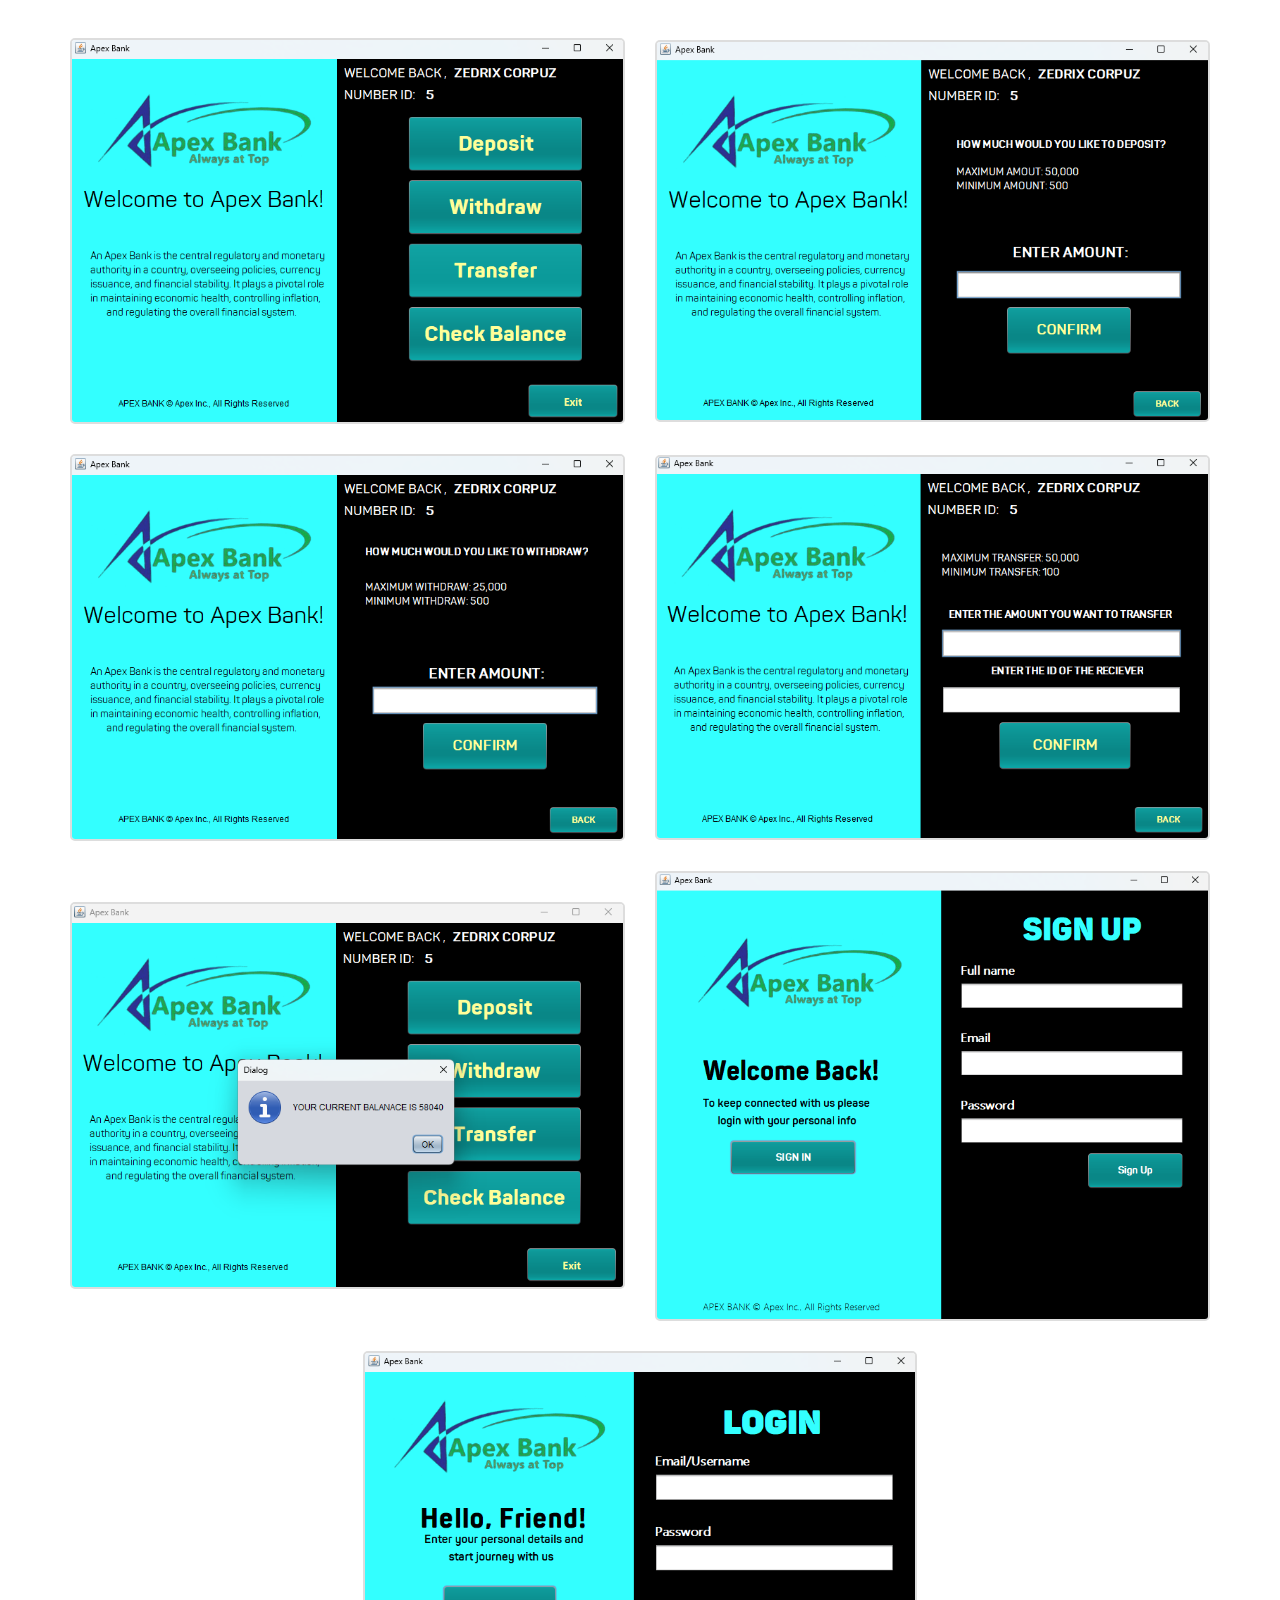
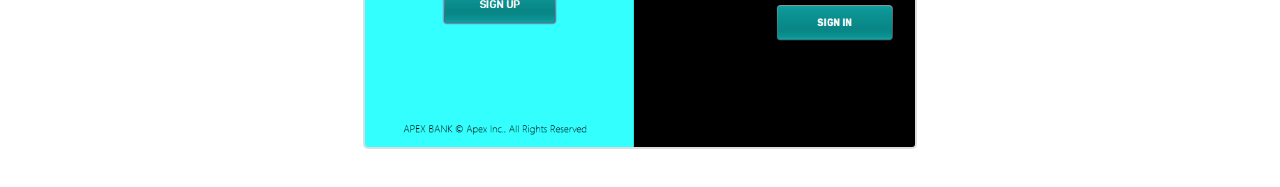
<file: assets/BS/bankingSystem.html>
<!DOCTYPE html>
<html lang="en">

<head>
    <meta charset="UTF-8">
    <meta name="viewport" content="width=device-width, initial-scale=1.0">
    <title>Image Gallery</title>
    <link rel="stylesheet" href="styles.css">
</head>

<body>
    <div class="image-gallery">
        <img 
        src="img1.png" 
        alt="bankingSystem 1" 
        class="gallery-img">
        
        <img 
        src="img2.png" 
        alt="bankingSystem 2" 
        class="gallery-img">
        
        <img 
        src="img3.png" 
        alt="bankingSystem 3" 
        class="gallery-img">
        
        <img 
        src="img4.png" 
        alt="bankingSystem 4" 
        class="gallery-img">
        
        <img 
        src="img5.png" 
        alt="bankingSystem 5" 
        class="gallery-img">
        
        <img 
        src="img6.png" 
        alt="bankingSystem 5" 
        class="gallery-img">

        <img 
        src="img7.png" 
        alt="bankingSystem 5" 
        class="gallery-img">
    </div>
</body>

</html>
</file>
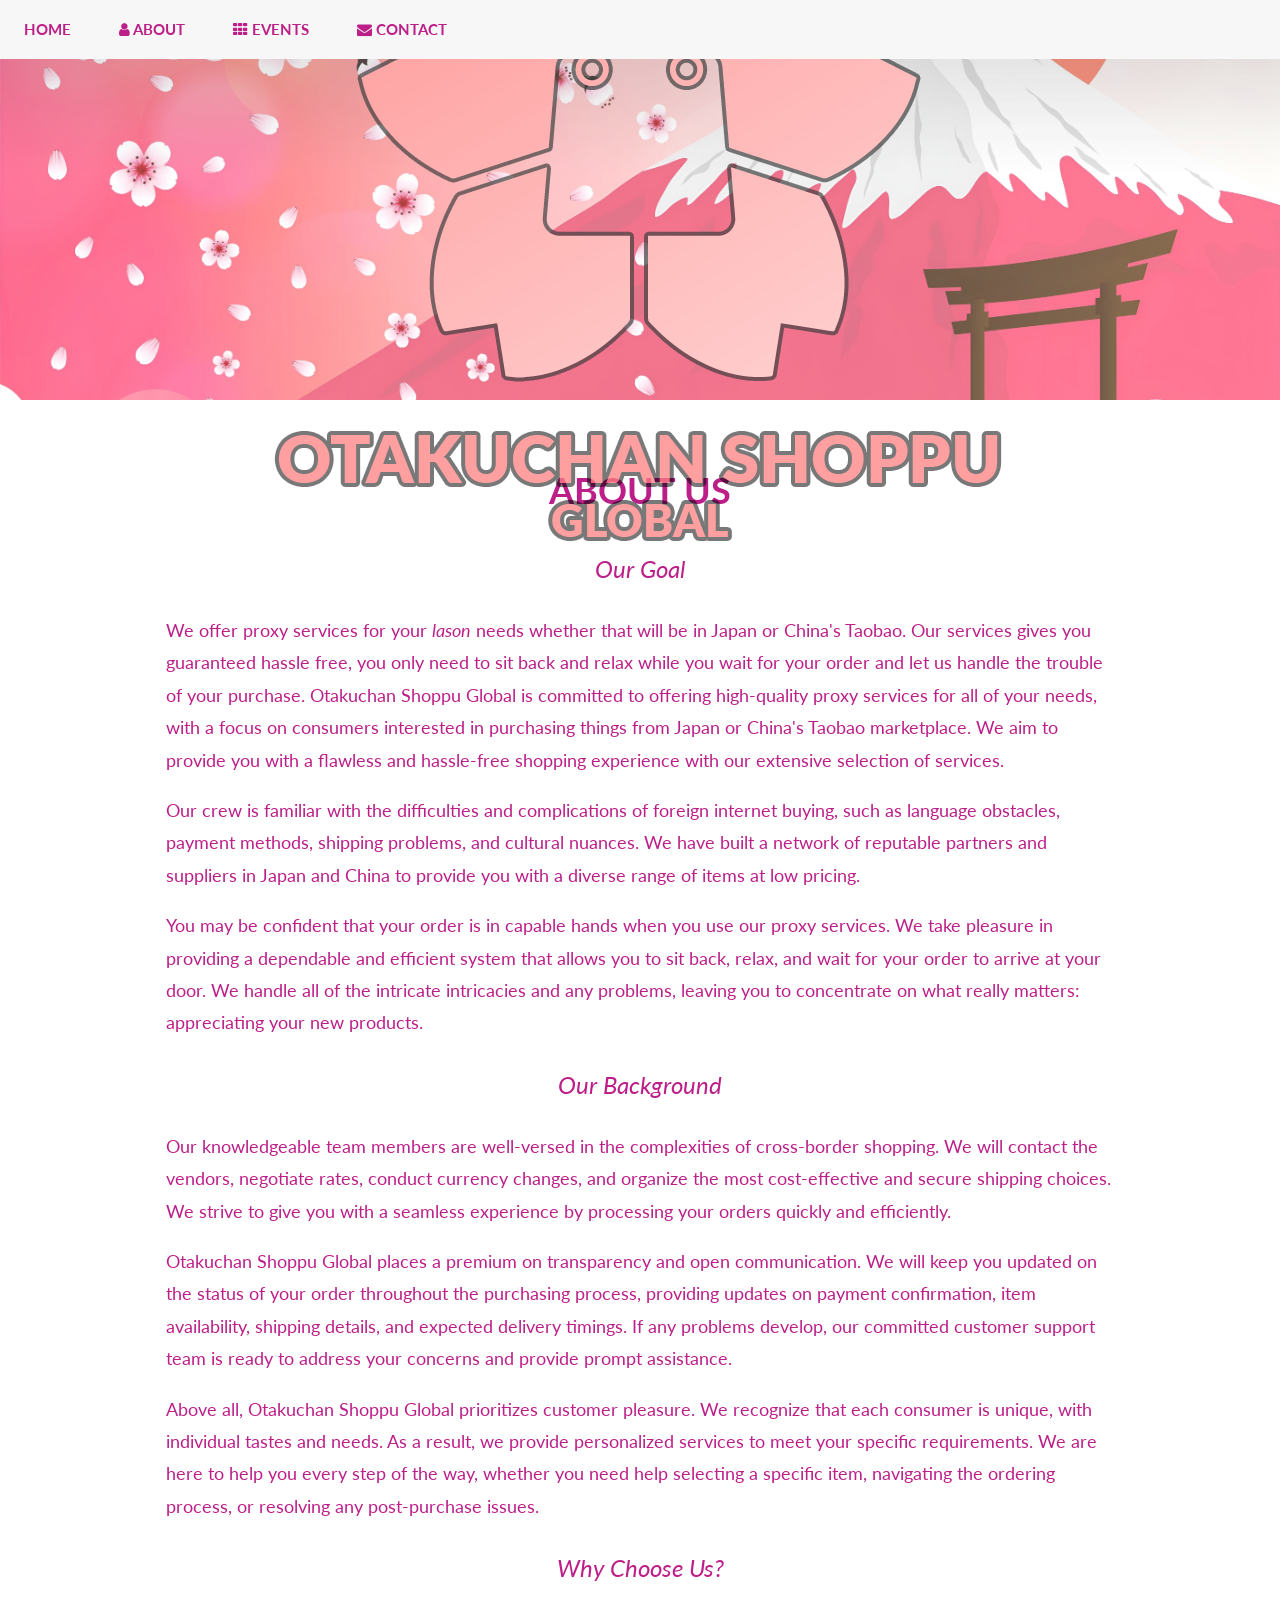
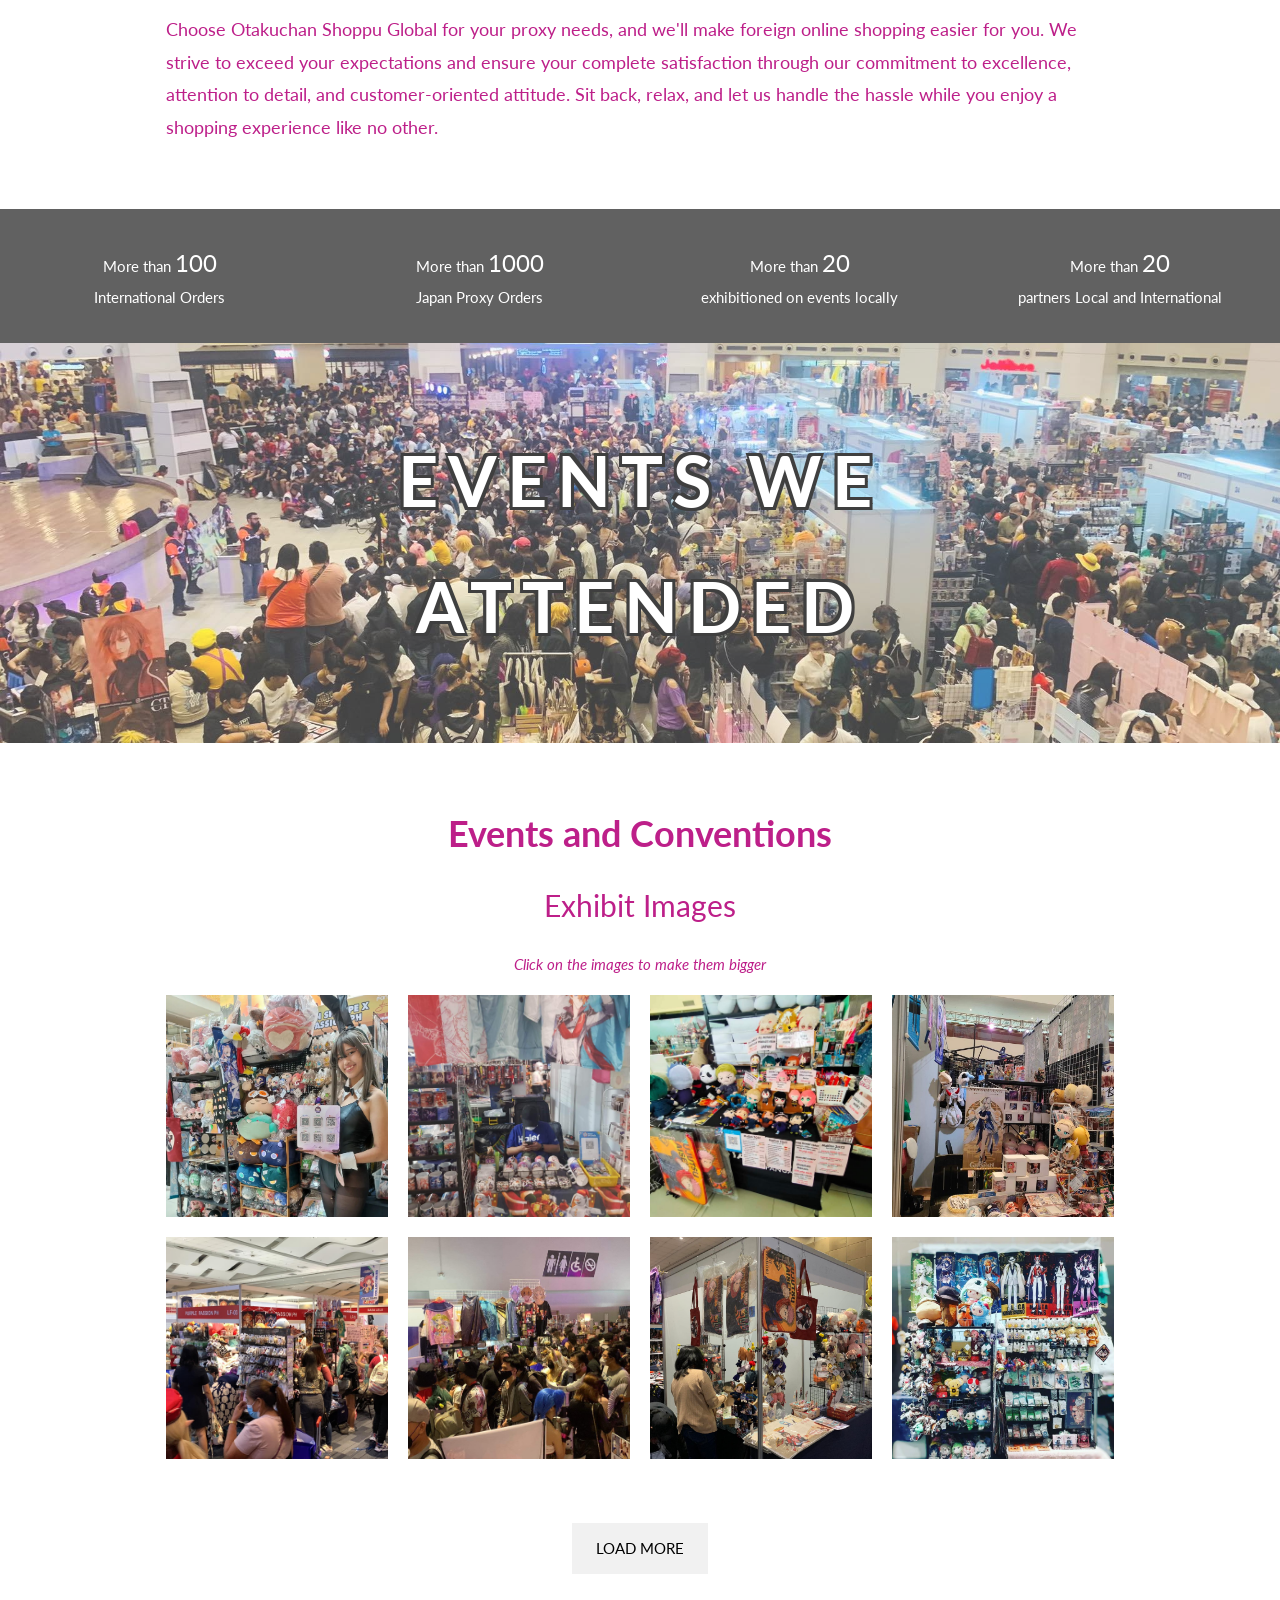
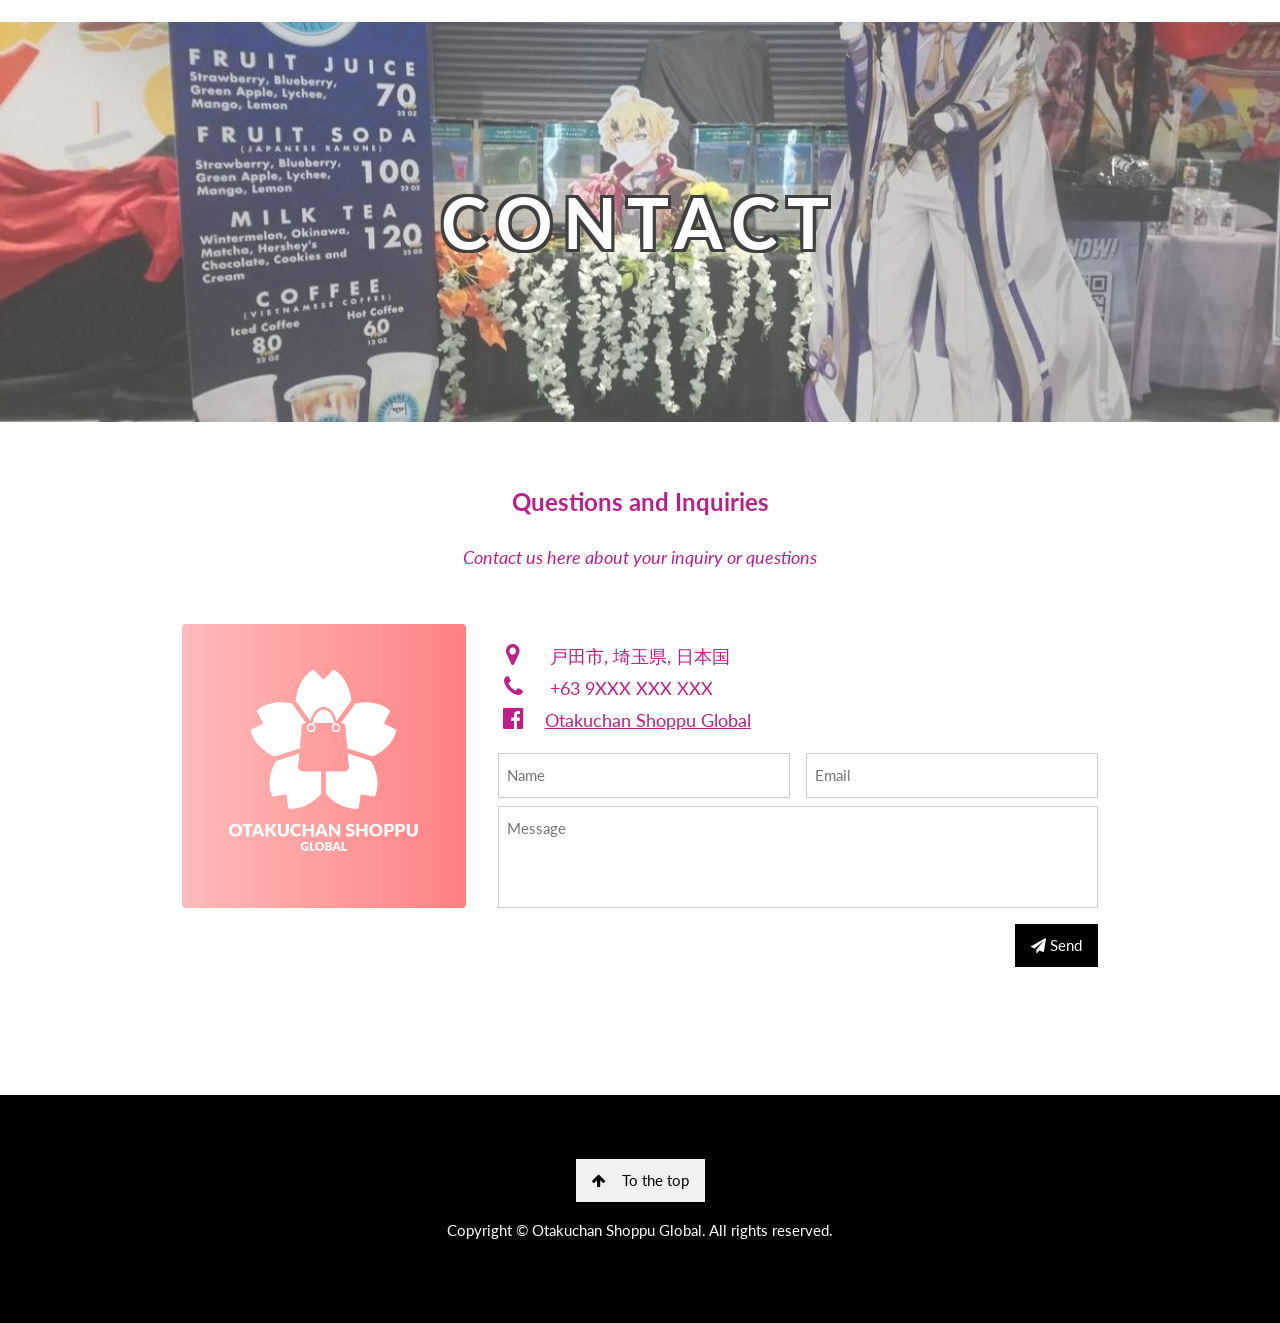
<file: assets/WebDev/WebDev.html>
<!DOCTYPE html>
<html>
<head>
<title>Otakuchan Shoppu Global</title>
<meta charset="UTF-8">
<meta name="viewport" content="width=device-width, initial-scale=1">
<link rel="stylesheet" href="WebDev.css">
<link rel="stylesheet" href="https://fonts.googleapis.com/css?family=Lato">
<link rel="stylesheet" href="https://cdnjs.cloudflare.com/ajax/libs/font-awesome/4.7.0/css/font-awesome.min.css">
<link rel="shortcut icon" type="image/x-icon" href="pagetab.ico">
</head>
<body>

<div class="top">
  <div class="bar" id="myNavbar">
    <a class="bar-item button hover-black hide-medium hide-large right" href="javascript:void(0);" onclick="toggleFunction()" title="Toggle Navigation Menu">
      <i class="fa fa-bars"></i>
    </a>
    <a href="#home" class="bar-item button navbar-link">HOME</a>
    <a href="#about" class="bar-item button hide-small navbar-link"><i class="fa fa-user"></i> ABOUT</a>
    <a href="#events" class="bar-item button hide-small navbar-link"><i class="fa fa-th"></i> EVENTS</a>
    <a href="#contact" class="bar-item button hide-small navbar-link"><i class="fa fa-envelope"></i> CONTACT</a>
  </div>
</div>


<div class="bgimg-1 display-container opacity-min" id="home">
  <div class="display-middle" style="white-space:nowrap;">
    <img src="pagelogo.png">
  </div>
</div>


<div class="content container padding-48" id="about">
  <h1 class="center"><b>ABOUT US</b></h1>
  <p class="center xlarge"><em>Our Goal</em></p>
  <p class="large">We offer proxy services for your <i>lason</i> needs whether that will be in Japan or China's Taobao.
     Our services gives you guaranteed hassle free, you only need to sit back and relax while you wait for your order and let us handle the trouble of your purchase. Otakuchan Shoppu Global is committed to offering high-quality proxy services for all of your needs, with a focus on consumers interested in purchasing things from Japan or China's Taobao marketplace. We aim to provide you with a flawless and hassle-free shopping experience with our extensive selection of services.
  </p>
  <p class="large">Our crew is familiar with the difficulties and complications of foreign internet buying, such as language obstacles, payment methods, shipping problems, and cultural nuances. We have built a network of reputable partners and suppliers in Japan and China to provide you with a diverse range of items at low pricing.</p>
  <p class="large">You may be confident that your order is in capable hands when you use our proxy services. We take pleasure in providing a dependable and efficient system that allows you to sit back, relax, and wait for your order to arrive at your door. We handle all of the intricate intricacies and any problems, leaving you to concentrate on what really matters: appreciating your new products.</p>
  <p class="center xlarge"><em>Our Background</em></p>
  <p class="large">Our knowledgeable team members are well-versed in the complexities of cross-border shopping. We will contact the vendors, negotiate rates, conduct currency changes, and organize the most cost-effective and secure shipping choices. We strive to give you with a seamless experience by processing your orders quickly and efficiently.
  </p>
  <p class="large">Otakuchan Shoppu Global places a premium on transparency and open communication. We will keep you updated on the status of your order throughout the purchasing process, providing updates on payment confirmation, item availability, shipping details, and expected delivery timings. If any problems develop, our committed customer support team is ready to address your concerns and provide prompt assistance.</p>
  <p class="large">Above all, Otakuchan Shoppu Global prioritizes customer pleasure. We recognize that each consumer is unique, with individual tastes and needs. As a result, we provide personalized services to meet your specific requirements. We are here to help you every step of the way, whether you need help selecting a specific item, navigating the ordering process, or resolving any post-purchase issues.</p>
  <p class="center xlarge"><em>Why Choose Us?</em></p>
  <p class="large">Choose Otakuchan Shoppu Global for your proxy needs, and we'll make foreign online shopping easier for you. We strive to exceed your expectations and ensure your complete satisfaction through our commitment to excellence, attention to detail, and customer-oriented attitude. Sit back, relax, and let us handle the hassle while you enjoy a shopping experience like no other.</p>
</div>

<div class="row center dark-grey padding-16">
  <div class="quarter section">
    More than
    <span class="xlarge">100</span><br>
    International Orders
  </div>
  <div class="quarter section">
    More than
    <span class="xlarge">1000</span><br>
    Japan Proxy Orders
  </div>
  <div class="quarter section">
    More than
    <span class="xlarge">20</span><br>
    exhibitioned on events locally
  </div>
  <div class="quarter section">
    More than
    <span class="xlarge">20</span><br>
    partners Local and International
  </div>
</div>

<div class="bgimg-2 display-container opacity-min">
  <div class="display-middle">
    <span class="text-white wide center padding-large outlined-text" id="eventsattend"><b>EVENTS WE ATTENDED</b></span>
  </div>
</div>

<div class="content container padding-48" id="events">
  <h1 class="center"><b>Events and Conventions</b></h1>
  <h2 class="center padding-xsmall">Exhibit Images</h2>
  <p class="center padding-xsmall"><em>Click on the images to make them bigger</em></p>

  <div class="grid-container">
    <div class="grid-item">
      <img src="p1.jpg" onclick="onClick(this)" class="hover-opacity" alt="Ozine Summer Fest 2023 - Ayala Malls Glorietta Leg">
    </div>

    <div class="grid-item">
      <img src="p2.jpg" onclick="onClick(this)" class="hover-opacity" alt="Ozine Fest 90's Retro - SM Megamall Megatradehall">
    </div>

    <div class="grid-item">
      <img src="p3.jpg" onclick="onClick(this)" class="hover-opacity" alt="MalCon 2022 : The Malolos Toys and Hobbies Convention - Vista Mall Bataan">
    </div>

    <div class="grid-item">
      <img src="p4.jpg" onclick="onClick(this)" class="hover-opacity" alt="Anime Fair 2023 - Ayala Malls Manila Bay">
    </div>

    <div class="grid-item">
      <img src="p5.jpg" onclick="onClick(this)" class="hover-opacity" alt="Cosplay Matsuri 2022 - SMX Convention Center Manila">
    </div>

    <div class="grid-item">
      <img src="p6.jpg" onclick="onClick(this)" class="hover-opacity" alt="ESGS 2022 - SMX Convention Center Manila">
    </div>

    <div class="grid-item">
      <img src="p7.jpg" onclick="onClick(this)" class="hover-opacity" alt="Mini Ozine Fest 2023 - SMX Convention Center Manila">
    </div>

    <div class="grid-item">
      <img src="p8.jpg" onclick="onClick(this)" class="hover-opacity" alt="Otaku Expo 2023 - SMX Convention Center Manila">
    </div>
  </div>

  <div class="center">
    <button class="button padding-large light-grey" style="margin-top: 64px;" onclick="showMessage()">LOAD MORE</button>
  </div>
</div>  

<div id="modal01" class="modal black" onclick="this.style.display='none'">
  <span class="button large black display-topright" title="Close Modal Image"><i class="fa fa-remove"></i></span>
  <div class="modal-content animate-zoom center transparent padding-64">
    <img id="img01" class="image">
    <p id="caption" class="opacity large"></p>
  </div>
</div>

<div class="bgimg-3 display-container opacity-min">
  <div class="display-middle">
     <span class="text-white wide display-middle center padding-large center outlined-text"><b>CONTACT</b></span>
  </div>
</div>

<div class="content container padding-48" id="contact">
  <h1 class="center xlarge"><b>Questions and Inquiries</b></h1>
  <p class="center large"><em>Contact us here about your inquiry or questions</em></p>

  <div class="row padding-32 section">
    <div class="col m4 container">
      <img src="otakuchan vector.png" class="image round" style="width:100%">
    </div>
    <div class="col m8 panel">
      <div class="large margin-bottom">
        <i class="fa fa-map-marker fa-fw hover-text-black xlarge margin-right"></i> 戸田市, 埼玉県, 日本国<br>
        <i class="fa fa-phone fa-fw hover-text-black xlarge margin-right"></i> +63 9XXX XXX XXX<br>
        <i class="fa fa-facebook-official fa-fw hover-text-black xlarge margin-right"></i><a href="https://www.facebook.com/otakuchanshoppuph">Otakuchan Shoppu Global</a><br>
      </div>
      <form action="https://docs.google.com/forms/d/e/1FAIpQLSdEpJaz7FkOGOxPtuG4h9goj9Ba2PzjVQ4d6WVtHoojqVASsw/formResponse" method="POST" target="_blank">
        <div class="row-padding" style="margin: 0 -16px 8px -16px">
          <div class="half">
            <input class="input border" type="text" placeholder="Name" required name="entry.103040063">
          </div>
          <div class="half">
            <input class="input border" type="email" placeholder="Email" required name="entry.222458304">
          </div>
        </div>
        <div style="width: 100%;">
          <textarea class="input border" placeholder="Message" required name="entry.269243463" style="height: 102px; resize: none;"></textarea>
        </div>
        <button class="button black right section" type="submit">
          <i class="fa fa-paper-plane"></i> Send
        </button>
      </form>
    </div>
  </div>
</div>

<footer class="center black padding-64">  
  <a href="#" onclick="scrollToTop(); return false;" class="button light-grey"><i class="fa fa-arrow-up margin-right"></i>To the top</a>
  <p>Copyright ©  Otakuchan Shoppu Global. All rights reserved.</p>
</footer>
 
<script>

function onClick(element) {
  document.getElementById("img01").src = element.src;
  document.getElementById("modal01").style.display = "block";
  var captionText = document.getElementById("caption");
  captionText.innerHTML = element.alt;
}

window.onscroll = function() {myFunction()};
function myFunction() {
    var navbar = document.getElementById("myNavbar");
    if (document.body.scrollTop > 100 || document.documentElement.scrollTop > 100) {
        navbar.className = "bar" + " card" + " animate-top" + " white";
    } else {
        navbar.className = navbar.className.replace(" card animate-top white", "");
    }
}

function toggleFunction() {
    var x = document.getElementById("navDemo");
    if (x.className.indexOf("show") == -1) {
        x.className += " show";
    } else {
        x.className = x.className.replace(" show", "");
    }
}

function showMessage() {
  alert("More photos will be added soon.");
} 

function scrollToTop() {
  document.documentElement.scrollTo({
    top: 0,
    behavior: 'smooth'
  });
}

const navbarLinks = document.querySelectorAll('.navbar-link');

navbarLinks.forEach(link => {
  link.addEventListener('click', smoothScroll);
});

function smoothScroll(event) {
  event.preventDefault();

  const targetId = this.getAttribute('href').substring(1);
  const targetElement = document.getElementById(targetId);

  targetElement.scrollIntoView({
    behavior: 'smooth',
    block: 'start'
  });
}
</script>

</body>
</html>
</file>
<file: assets/BS/styles.css>
.image-gallery {
    display: flex;
    flex-wrap: wrap;
    justify-content: center;
    align-items: center;
    gap: 10px;
    padding: 20px;
}

.gallery-img {
    max-width: 45%;
    max-height: 45%;
    object-fit: contain;
    margin: 10px;
    border: 2px solid #ddd;
    border-radius: 5px;
}
</file>
<file: assets/WebDev/WebDev.css>
html{box-sizing:border-box}*,*:before,*:after{box-sizing:inherit}
html{-ms-text-size-adjust:100%;-webkit-text-size-adjust:100%}body{margin:0}
article,aside,details,figcaption,figure,footer,header,main,menu,nav,section{display:block}summary{display:list-item}
audio,canvas,progress,video{display:inline-block}progress{vertical-align:baseline}
audio:not([controls]){display:none;height:0}[hidden],template{display:none}
a{background-color:transparent}a:active,a:hover{outline-width:0}
abbr[title]{border-bottom:none;text-decoration:underline;text-decoration:underline dotted}
b,strong{font-weight:bolder}dfn{font-style:italic}mark{background:#ff0;color:#000}
small{font-size:80%}sub,sup{font-size:75%;line-height:0;position:relative;vertical-align:baseline}
sub{bottom:-0.25em}sup{top:-0.5em}figure{margin:1em 40px}img{border-style:none}
code,kbd,pre,samp{font-family:monospace,monospace;font-size:1em}hr{box-sizing:content-box;height:0;overflow:visible}
button,input,select,textarea,optgroup{font:inherit;margin:0}optgroup{font-weight:bold}
button,input{overflow:visible}button,select{text-transform:none}
button,[type=button],[type=reset],[type=submit]
button::-moz-focus-inner,[type=button]::-moz-focus-inner,[type=reset]::-moz-focus-inner,[type=submit]::-moz-focus-inner{border-style:none;padding:0}
button:-moz-focusring,[type=button]:-moz-focusring,[type=reset]:-moz-focusring,[type=submit]:-moz-focusring{outline:1px dotted ButtonText}
fieldset{border:1px solid #c0c0c0;margin:0 2px;padding:.35em .625em .75em}
legend{color:inherit;display:table;max-width:100%;padding:0;white-space:normal}textarea{overflow:auto}
[type=checkbox],[type=radio]{padding:0}
[type=number]::-webkit-inner-spin-button,[type=number]::-webkit-outer-spin-button{height:auto}
[type=search]
[type=search]::-webkit-search-decoration
::-webkit-file-upload-button{-webkit-appearance:button;font:inherit}
/* End extract */
html,body{font-family:Verdana,sans-serif;font-size:15px;line-height:1.5}html{overflow-x:hidden}
h1{font-size:36px}h2{font-size:30px}h3{font-size:24px}h4{font-size:20px}h5{font-size:18px}h6{font-size:16px}
.serif{font-family:serif}.sans-serif{font-family:sans-serif}.cursive{font-family:cursive}.monospace{font-family:monospace}
h1,h2,h3,h4,h5,h6{font-family:"Segoe UI",Arial,sans-serif;font-weight:400;margin:10px 0}.wide{letter-spacing:4px}
hr{border:0;border-top:1px solid #eee;margin:20px 0}
.image{max-width:100%;height:auto}img{vertical-align:middle}a{color:inherit}
.table,.table-all{border-collapse:collapse;border-spacing:0;width:100%;display:table}.table-all{border:1px solid #ccc}
.bordered tr,.table-all tr{border-bottom:1px solid #ddd}.striped tbody tr:nth-child(even){background-color:#f1f1f1}
.table-all tr:nth-child(odd){background-color:#fff}.table-all tr:nth-child(even){background-color:#f1f1f1}
.hoverable tbody tr:hover,.ul.hoverable li:hover{background-color:#ccc}.centered tr th,.centered tr td{text-align:center}
.table td,.table th,.table-all td,.table-all th{padding:8px 8px;display:table-cell;text-align:left;vertical-align:top}
.table th:first-child,.table td:first-child,.table-all th:first-child,.table-all td:first-child{padding-left:16px}
.btn,.button{border:none;display:inline-block;padding:8px 16px;vertical-align:middle;overflow:hidden;text-decoration:none;color:inherit;background-color:inherit;text-align:center;cursor:pointer;white-space:nowrap}
.btn:hover{box-shadow:0 8px 16px 0 rgba(0,0,0,0.2),0 6px 20px 0 rgba(0,0,0,0.19)}
.btn,.button{-webkit-touch-callout:none;-webkit-user-select:none;-khtml-user-select:none;-moz-user-select:none;-ms-user-select:none;user-select:none}   
.disabled,.btn:disabled,.button:disabled{cursor:not-allowed;opacity:0.3}.disabled *,:disabled *{pointer-events:none}
.btn.disabled:hover,.btn:disabled:hover{box-shadow:none}
.badge,.tag{background-color:#000;color:#fff;display:inline-block;padding-left:8px;padding-right:8px;text-align:center}.badge{border-radius:50%}
.ul{list-style-type:none;padding:0;margin:0}.ul li{padding:8px 16px;border-bottom:1px solid #ddd}.ul li:last-child{border-bottom:none}
.tooltip,.display-container{position:relative}.tooltip .text{display:none}.tooltip:hover .text{display:inline-block}
.ripple:active{opacity:0.5}.ripple{transition:opacity 0s}
.input{padding:8px;display:block;border:none;border-bottom:1px solid #ccc;width:100%}
.select{padding:9px 0;width:100%;border:none;border-bottom:1px solid #ccc}
.dropdown-click,.dropdown-hover{position:relative;display:inline-block;cursor:pointer}
.dropdown-hover:hover .dropdown-content{display:block}
.dropdown-hover:first-child,.dropdown-click:hover{background-color:#ccc;color:#000}
.dropdown-hover:hover > .button:first-child,.dropdown-click:hover > .button:first-child{background-color:#ccc;color:#000}
.dropdown-content{cursor:auto;color:#000;background-color:#fff;display:none;position:absolute;min-width:160px;margin:0;padding:0;z-index:1}
.check,.radio{width:24px;height:24px;position:relative;top:6px}
.sidebar{height:100%;width:200px;background-color:#fff;position:fixed!important;z-index:1;overflow:auto}
.bar-block .dropdown-hover,.bar-block .dropdown-click{width:100%}
.bar-block .dropdown-hover .dropdown-content,.bar-block .dropdown-click .dropdown-content{min-width:100%}
.bar-block .dropdown-hover .button,.bar-block .dropdown-click .button{width:100%;text-align:left;padding:8px 16px}
.main,#main{transition:margin-left .4s}
.modal{z-index:3;display:none;padding-top:100px;position:fixed;left:0;top:0;width:100%;height:100%;overflow:auto;background-color:rgb(0,0,0);background-color:rgba(0,0,0,0.4)}
.modal-content{margin:auto;background-color:#fff;position:relative;padding:0;outline:0;width:600px}
.bar{width:100%;overflow:hidden}.center .bar{display:inline-block;width:auto}
.bar .bar-item{padding:8px 16px;float:left;width:auto;border:none;display:block;outline:0}
.bar .dropdown-hover,.bar .dropdown-click{position:static;float:left}
.bar .button{white-space:normal}
.bar-block .bar-item{width:100%;display:block;padding:8px 16px;text-align:left;border:none;white-space:normal;float:none;outline:0}
.bar-block.center .bar-item{text-align:center}.block{display:block;width:100%}
.responsive{display:block;overflow-x:auto}
.container:after,.container:before,.panel:after,.panel:before,.row:after,.row:before,.row-padding:after,.row-padding:before,
.cell-row:before,.cell-row:after,.clear:after,.clear:before,.bar:before,.bar:after{content:"";display:table;clear:both}
.col,.half,.third,.twothird,.threequarter,.quarter{float:left;width:100%}
.col.s1{width:8.33333%}.col.s2{width:16.66666%}.col.s3{width:24.99999%}.col.s4{width:33.33333%}
.col.s5{width:41.66666%}.col.s6{width:49.99999%}.col.s7{width:58.33333%}.col.s8{width:66.66666%}
.col.s9{width:74.99999%}.col.s10{width:83.33333%}.col.s11{width:91.66666%}.col.s12{width:99.99999%}
@media (min-width:601px){.col.m1{width:8.33333%}.col.m2{width:16.66666%}.col.m3,.quarter{width:24.99999%}.col.m4,.third{width:33.33333%}
.col.m5{width:41.66666%}.col.m6,.half{width:49.99999%}.col.m7{width:58.33333%}.col.m8,.twothird{width:66.66666%}
.col.m9,.threequarter{width:74.99999%}.col.m10{width:83.33333%}.col.m11{width:91.66666%}.col.m12{width:99.99999%}}
@media (min-width:993px){.col.l1{width:8.33333%}.col.l2{width:16.66666%}.col.l3{width:24.99999%}.col.l4{width:33.33333%}
.col.l5{width:41.66666%}.col.l6{width:49.99999%}.col.l7{width:58.33333%}.col.l8{width:66.66666%}
.col.l9{width:74.99999%}.col.l10{width:83.33333%}.col.l11{width:91.66666%}.col.l12{width:99.99999%}}
.rest{overflow:hidden}.stretch{margin-left:-16px;margin-right:-16px}
.content,.auto{margin-left:auto;margin-right:auto}.content{max-width:980px}.auto{max-width:1140px}
.cell-row{display:table;width:100%}.cell{display:table-cell}
.cell-top{vertical-align:top}.cell-middle{vertical-align:middle}.cell-bottom{vertical-align:bottom}
.hide{display:none!important}.show-block,.show{display:block!important}.show-inline-block{display:inline-block!important}
@media (max-width:1205px){.auto{max-width:95%}}
@media (max-width:600px){.modal-content{margin:0 10px;width:auto!important}.modal{padding-top:30px}
.dropdown-hover.mobile .dropdown-content,.dropdown-click.mobile .dropdown-content{position:relative}	
.hide-small{display:none!important}.mobile{display:block;width:100%!important}.bar-item.mobile,.dropdown-hover.mobile,.dropdown-click.mobile{text-align:center}
.dropdown-hover.mobile,.dropdown-hover.mobile .btn,.dropdown-hover.mobile .button,.dropdown-click.mobile,.dropdown-click.mobile .btn,.dropdown-click.mobile .button{width:100%}}
@media (max-width:768px){.modal-content{width:500px}.modal{padding-top:50px}}
@media (min-width:993px){.modal-content{width:900px}.hide-large{display:none!important}.sidebar.collapse{display:block!important}}
@media (max-width:992px) and (min-width:601px){.hide-medium{display:none!important}}
@media (max-width:992px){.sidebar.collapse{display:none}.main{margin-left:0!important;margin-right:0!important}.auto{max-width:100%}}
.top,.bottom{position:fixed;width:100%;z-index:1}.top{top:0}.bottom{bottom:0}
.overlay{position:fixed;display:none;width:100%;height:100%;top:0;left:0;right:0;bottom:0;background-color:rgba(0,0,0,0.5);z-index:2}
.display-topleft{position:absolute;left:0;top:0}.display-topright{position:absolute;right:0;top:0}
.display-bottomleft{position:absolute;left:0;bottom:0}.display-bottomright{position:absolute;right:0;bottom:0}
.display-middle{position:absolute;top:50%;left:50%;transform:translate(-50%,-50%);-ms-transform:translate(-50%,-50%)}
.display-left{position:absolute;top:50%;left:0%;transform:translate(0%,-50%);-ms-transform:translate(-0%,-50%)}
.display-right{position:absolute;top:50%;right:0%;transform:translate(0%,-50%);-ms-transform:translate(0%,-50%)}
.display-topmiddle{position:absolute;left:50%;top:0;transform:translate(-50%,0%);-ms-transform:translate(-50%,0%)}
.display-bottommiddle{position:absolute;left:50%;bottom:0;transform:translate(-50%,0%);-ms-transform:translate(-50%,0%)}
.display-container:hover .display-hover{display:block}.display-container:hover span.display-hover{display:inline-block}.display-hover{display:none}
.display-position{position:absolute}
.circle{border-radius:50%}
.round-small{border-radius:2px}.round,.round-medium{border-radius:4px}.round-large{border-radius:8px}.round-xlarge{border-radius:16px}.round-xxlarge{border-radius:32px}
.row-padding,.row-padding>.half,.row-padding>.third,.row-padding>.twothird,.row-padding>.threequarter,.row-padding>.quarter,.row-padding>.col{padding:0 8px}
.container,.panel{padding:0.01em 16px}.panel{margin-top:16px;margin-bottom:16px}
.code,.codespan{font-family:Consolas,"courier new";font-size:16px}
.code{width:auto;background-color:#fff;padding:8px 12px;border-left:4px solid #4CAF50;word-wrap:break-word}
.codespan{color:crimson;background-color:#f1f1f1;padding-left:4px;padding-right:4px;font-size:110%}
.card,.card-2{box-shadow:0 2px 5px 0 rgba(0,0,0,0.16),0 2px 10px 0 rgba(0,0,0,0.12)}
.card-4,.hover-shadow:hover{box-shadow:0 4px 10px 0 rgba(0,0,0,0.2),0 4px 20px 0 rgba(0,0,0,0.19)}
.spin{animation:w3-spin 2s infinite linear}@keyframes w3-spin{0%{transform:rotate(0deg)}100%{transform:rotate(359deg)}}
.animate-fading{animation:fading 10s infinite}@keyframes fading{0%{opacity:0}50%{opacity:1}100%{opacity:0}}
.animate-opacity{animation:opac 0.8s}@keyframes opac{from{opacity:0} to{opacity:1}}
.animate-top{position:relative;animation:animatetop 0.4s}@keyframes animatetop{from{top:-300px;opacity:0} to{top:0;opacity:1}}
.animate-left{position:relative;animation:animateleft 0.4s}@keyframes animateleft{from{left:-300px;opacity:0} to{left:0;opacity:1}}
.animate-right{position:relative;animation:animateright 0.4s}@keyframes animateright{from{right:-300px;opacity:0} to{right:0;opacity:1}}
.animate-bottom{position:relative;animation:animatebottom 0.4s}@keyframes animatebottom{from{bottom:-300px;opacity:0} to{bottom:0;opacity:1}}
.animate-zoom {animation:animatezoom 0.6s}@keyframes animatezoom{from{transform:scale(0)} to{transform:scale(1)}}
.animate-input{transition:width 0.4s ease-in-out}.animate-input:focus{width:100%!important}
.opacity,.hover-opacity:hover{opacity:0.60}.opacity-off,.hover-opacity-off:hover{opacity:1}
.opacity-max{opacity:0.25}.opacity-min{opacity:0.75}
.greyscale-max,.grayscale-max,.hover-greyscale:hover,.hover-grayscale:hover{filter:grayscale(100%)}
.greyscale,.grayscale{filter:grayscale(75%)}.greyscale-min,.grayscale-min{filter:grayscale(50%)}
.sepia{filter:sepia(75%)}.sepia-max,.hover-sepia:hover{filter:sepia(100%)}.sepia-min{filter:sepia(50%)}
.tiny{font-size:10px!important}.small{font-size:12px!important}.medium{font-size:15px!important}.large{font-size:18px!important}
.xlarge{font-size:24px!important}.xxlarge{font-size:36px!important}.xxxlarge{font-size:48px!important}.jumbo{font-size:64px!important}
.left-align{text-align:left!important}.right-align{text-align:right!important}.justify{text-align:justify!important}.center{text-align:center!important}
.border-0{border:0!important}.border{border:1px solid #ccc!important}
.border-top{border-top:1px solid #ccc!important}.border-bottom{border-bottom:1px solid #ccc!important}
.border-left{border-left:1px solid #ccc!important}.border-right{border-right:1px solid #ccc!important}
.topbar{border-top:6px solid #ccc!important}.bottombar{border-bottom:6px solid #ccc!important}
.leftbar{border-left:6px solid #ccc!important}.rightbar{border-right:6px solid #ccc!important}
.section,.code{margin-top:16px!important;margin-bottom:16px!important}
.margin{margin:16px!important}.margin-top{margin-top:16px!important}.margin-bottom{margin-bottom:16px!important}
.margin-left{margin-left:16px!important}.margin-right{margin-right:16px!important}
.padding-small{padding:4px 8px!important}.padding{padding:8px 16px!important}.padding-large{padding:12px 24px!important}
.padding-16{padding-top:16px!important;padding-bottom:16px!important}.padding-24{padding-top:24px!important;padding-bottom:24px!important}
.padding-32{padding-top:32px!important;padding-bottom:32px!important}.padding-48{padding-top:48px!important;padding-bottom:48px!important}
.padding-64{padding-top:64px!important;padding-bottom:64px!important}
.padding-top-64{padding-top:64px!important}.padding-top-48{padding-top:48px!important}
.padding-top-32{padding-top:32px!important}.padding-top-24{padding-top:24px!important}
.left{float:left!important}.right{float:right!important}
.button:hover{color:#000!important;background-color:#ccc!important}
.transparent,.hover-none:hover{background-color:transparent!important}
.hover-none:hover{box-shadow:none!important}
/* Colors */
.amber,.hover-amber:hover{color:#000!important;background-color:#ffc107!important}
.aqua,.hover-aqua:hover{color:#000!important;background-color:#00ffff!important}
.blue,.hover-blue:hover{color:#fff!important;background-color:#2196F3!important}
.light-blue,.hover-light-blue:hover{color:#000!important;background-color:#87CEEB!important}
.brown,.hover-brown:hover{color:#fff!important;background-color:#795548!important}
.cyan,.hover-cyan:hover{color:#000!important;background-color:#00bcd4!important}
.blue-grey,.hover-blue-grey:hover,.blue-gray,.hover-blue-gray:hover{color:#fff!important;background-color:#607d8b!important}
.green,.hover-green:hover{color:#fff!important;background-color:#4CAF50!important}
.light-green,.hover-light-green:hover{color:#000!important;background-color:#8bc34a!important}
.indigo,.hover-indigo:hover{color:#fff!important;background-color:#3f51b5!important}
.khaki,.hover-khaki:hover{color:#000!important;background-color:#f0e68c!important}
.lime,.hover-lime:hover{color:#000!important;background-color:#cddc39!important}
.orange,.hover-orange:hover{color:#000!important;background-color:#ff9800!important}
.deep-orange,.hover-deep-orange:hover{color:#fff!important;background-color:#ff5722!important}
.pink,.hover-pink:hover{color:#fff!important;background-color:#e91e63!important}
.purple,.hover-purple:hover{color:#fff!important;background-color:#9c27b0!important}
.deep-purple,.hover-deep-purple:hover{color:#fff!important;background-color:#673ab7!important}
.red,.hover-red:hover{color:#fff!important;background-color:#f44336!important}
.sand,.hover-sand:hover{color:#000!important;background-color:#fdf5e6!important}
.teal,.hover-teal:hover{color:#fff!important;background-color:#009688!important}
.yellow,.hover-yellow:hover{color:#000!important;background-color:#ffeb3b!important}
.white,.hover-white:hover{color:#000!important;background-color:#fff!important}
.black,.hover-black:hover{color:#fff!important;background-color:#000!important}
.grey,.hover-grey:hover,.gray,.hover-gray:hover{color:#000!important;background-color:#9e9e9e!important}
.light-grey,.hover-light-grey:hover,.light-gray,.hover-light-gray:hover{color:#000!important;background-color:#f1f1f1!important}
.dark-grey,.hover-dark-grey:hover,.dark-gray,.hover-dark-gray:hover{color:#fff!important;background-color:#616161!important}
.pale-red,.hover-pale-red:hover{color:#000!important;background-color:#ffdddd!important}
.pale-green,.hover-pale-green:hover{color:#000!important;background-color:#ddffdd!important}
.pale-yellow,.hover-pale-yellow:hover{color:#000!important;background-color:#ffffcc!important}
.pale-blue,.hover-pale-blue:hover{color:#000!important;background-color:#ddffff!important}
.text-amber,.hover-text-amber:hover{color:#ffc107!important}
.text-aqua,.hover-text-aqua:hover{color:#00ffff!important}
.text-blue,.hover-text-blue:hover{color:#2196F3!important}
.text-light-blue,.hover-text-light-blue:hover{color:#87CEEB!important}
.text-brown,.hover-text-brown:hover{color:#795548!important}
.text-cyan,.hover-text-cyan:hover{color:#00bcd4!important}
.text-blue-grey,.hover-text-blue-grey:hover,.text-blue-gray,.hover-text-blue-gray:hover{color:#607d8b!important}
.text-green,.hover-text-green:hover{color:#4CAF50!important}
.text-light-green,.hover-text-light-green:hover{color:#8bc34a!important}
.text-indigo,.hover-text-indigo:hover{color:#3f51b5!important}
.text-khaki,.hover-text-khaki:hover{color:#b4aa50!important}
.text-lime,.hover-text-lime:hover{color:#cddc39!important}
.text-orange,.hover-text-orange:hover{color:#ff9800!important}
.text-deep-orange,.hover-text-deep-orange:hover{color:#ff5722!important}
.text-pink,.hover-text-pink:hover{color:#e91e63!important}
.text-purple,.hover-text-purple:hover{color:#9c27b0!important}
.text-deep-purple,.hover-text-deep-purple:hover{color:#673ab7!important}
.text-red,.hover-text-red:hover{color:#f44336!important}
.text-sand,.hover-text-sand:hover{color:#fdf5e6!important}
.text-teal,.hover-text-teal:hover{color:#009688!important}
.text-yellow,.hover-text-yellow:hover{color:#d2be0e!important}
.text-white,.hover-text-white:hover{color:#fff!important}
.text-black,.hover-text-black:hover{color:#000!important}
.text-grey,.hover-text-grey:hover,.text-gray,.hover-text-gray:hover{color:#757575!important}
.text-light-grey,.hover-text-light-grey:hover,.text-light-gray,.hover-text-light-gray:hover{color:#f1f1f1!important}
.text-dark-grey,.hover-text-dark-grey:hover,.text-dark-gray,.hover-text-dark-gray:hover{color:#3a3a3a!important}
.border-amber,.hover-border-amber:hover{border-color:#ffc107!important}
.border-aqua,.hover-border-aqua:hover{border-color:#00ffff!important}
.border-blue,.hover-border-blue:hover{border-color:#2196F3!important}
.border-light-blue,.hover-border-light-blue:hover{border-color:#87CEEB!important}
.border-brown,.hover-border-brown:hover{border-color:#795548!important}
.border-cyan,.hover-border-cyan:hover{border-color:#00bcd4!important}
.border-blue-grey,.hover-border-blue-grey:hover,.border-blue-gray,.hover-border-blue-gray:hover{border-color:#607d8b!important}
.border-green,.hover-border-green:hover{border-color:#4CAF50!important}
.border-light-green,.hover-border-light-green:hover{border-color:#8bc34a!important}
.border-indigo,.hover-border-indigo:hover{border-color:#3f51b5!important}
.border-khaki,.hover-border-khaki:hover{border-color:#f0e68c!important}
.border-lime,.hover-border-lime:hover{border-color:#cddc39!important}
.border-orange,.hover-border-orange:hover{border-color:#ff9800!important}
.border-deep-orange,.hover-border-deep-orange:hover{border-color:#ff5722!important}
.border-pink,.hover-border-pink:hover{border-color:#e91e63!important}
.border-purple,.hover-border-purple:hover{border-color:#9c27b0!important}
.border-deep-purple,.hover-border-deep-purple:hover{border-color:#673ab7!important}
.border-red,.hover-border-red:hover{border-color:#f44336!important}
.border-sand,.hover-border-sand:hover{border-color:#fdf5e6!important}
.border-teal,.hover-border-teal:hover{border-color:#009688!important}
.border-yellow,.hover-border-yellow:hover{border-color:#ffeb3b!important}
.border-white,.hover-border-white:hover{border-color:#fff!important}
.border-black,.hover-border-black:hover{border-color:#000!important}
.border-grey,.hover-border-grey:hover,.border-gray,.hover-border-gray:hover{border-color:#9e9e9e!important}
.border-light-grey,.hover-border-light-grey:hover,.border-light-gray,.hover-border-light-gray:hover{border-color:#f1f1f1!important}
.border-dark-grey,.hover-border-dark-grey:hover,.border-dark-gray,.hover-border-dark-gray:hover{border-color:#616161!important}
.border-pale-red,.hover-border-pale-red:hover{border-color:#ffe7e7!important}.border-pale-green,.hover-border-pale-green:hover{border-color:#e7ffe7!important}
.border-pale-yellow,.hover-border-pale-yellow:hover{border-color:#ffffcc!important}.border-pale-blue,.hover-border-pale-blue:hover{border-color:#e7ffff!important}

body,h1,h2,h3,h4,h5,h6 {font-family: "Lato", sans-serif;}
body, html {
  height: 100%;
  color: #bd1f89;
  line-height: 1.8;
}

.bar {
  display: flex;
  justify-content: flex-start;
  align-items: center;
  background-color: #f7f7f7;
  padding: 8px;
}

.bar-item {
  margin-right: 16px;
  position: relative;
  font-weight: bold;
}

.bar-item::before {
  content: attr(data-text);
  position: absolute;
  left: 0;
  top: 0;
  color: white;
  text-shadow:
    -1px -1px 0 black,
    1px -1px 0 black,
    -1px 1px 0 black,
    1px 1px 0 black;
  -webkit-text-stroke: 1px #000;
}

.bgimg-1, .bgimg-2, .bgimg-3 {
  background-attachment: fixed;
  background-position: center;
  background-repeat: no-repeat;
  background-size: cover;
}

.bgimg-1 {
  background-image: url("finalbgmain.jpg");
  min-height: 100%;
  background-size: cover;
  object-fit: scale-down;
}

.bgimg-2 {
  background-image: url("promobg.jpg");
  min-height: 400px;
}

.bgimg-3 {
  background-image: url("contactbg.jpg");
  min-height: 400px;
}

.outlined-text {
  font-size: 70px;
  text-shadow: -3px -3px 0 #000, 3px -3px 0 #000, -3px 3px 0 #000, 3px 3px 0 #000;
  display: flex;
  justify-content: center;
  align-items: center;
}

.grid-container {
  display: grid;
  grid-template-columns: repeat(auto-fit, minmax(200px, 1fr));
  grid-gap: 20px;
}

.grid-item {
  position: relative;
  width: 100%;
  padding-bottom: 100%;
  overflow: hidden;
}

.grid-item img {
  position: absolute;
  top: 0;
  left: 0;
  width: 100%;
  height: 100%;
  object-fit: cover;
}

.padding-xsmall {
  padding: 2px 4px;
}

.fulljustify {
  text-align:justify;

}
.fulljustify:after {
    content: "";
    display: inline-block;
    width: 100%;	

}
.wide {letter-spacing: 10px;}
.hover-opacity {cursor: pointer;}

@media only screen and (max-device-width: 1600px) {
    .bgimg-1, .bgimg-2, .bgimg-3 {
      background-attachment: scroll;
      min-height: 400px;
    }
  }
</file>
